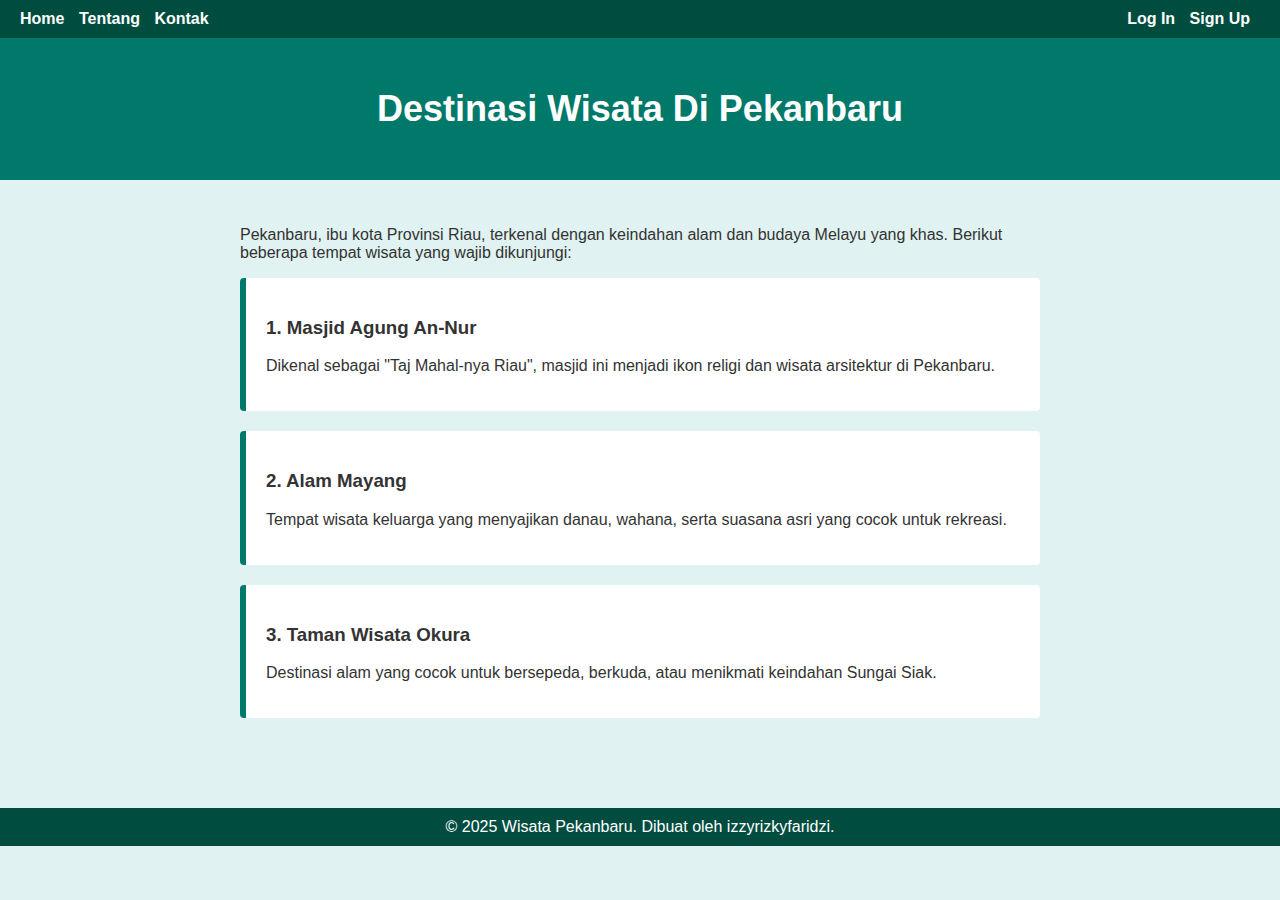
<file: index.html>
<!DOCTYPE html>
<html lang="id">
<head>
  <meta charset="UTF-8">
  <meta name="viewport" content="width=device-width, initial-scale=1.0">
  <link rel="stylesheet" href="index.css">
  <title>Destinasi Wisata Pekanbaru</title>
</head>
<body>

  <div class="navbar">
    <div class="nav-left">
      <a href="#">Home</a>
      <a href="#">Tentang</a>
      <a href="#">Kontak</a>
    </div>
    <div class="nav-right">
      <a href="login.html">Log In</a>
      <a href="signup.html">Sign Up</a>
    </div>
  </div>
  
  <div class="header">
    <h1>Destinasi Wisata Di Pekanbaru</h1>
  </div>

  <div class="content">
    <p>Pekanbaru, ibu kota Provinsi Riau, terkenal dengan keindahan alam dan budaya Melayu yang khas. Berikut beberapa tempat wisata yang wajib dikunjungi:</p>

    <div class="destination">
      <h3>1. Masjid Agung An-Nur</h3>
      <p>Dikenal sebagai "Taj Mahal-nya Riau", masjid ini menjadi ikon religi dan wisata arsitektur di Pekanbaru.</p>
    </div>

    <div class="destination">
      <h3>2. Alam Mayang</h3>
      <p>Tempat wisata keluarga yang menyajikan danau, wahana, serta suasana asri yang cocok untuk rekreasi.</p>
    </div>

    <div class="destination">
      <h3>3. Taman Wisata Okura</h3>
      <p>Destinasi alam yang cocok untuk bersepeda, berkuda, atau menikmati keindahan Sungai Siak.</p>
    </div>
  </div>

  <div class="footer">
    &copy; 2025 Wisata Pekanbaru. Dibuat oleh izzyrizkyfaridzi.
  </div>

</body>
</html>
</file>
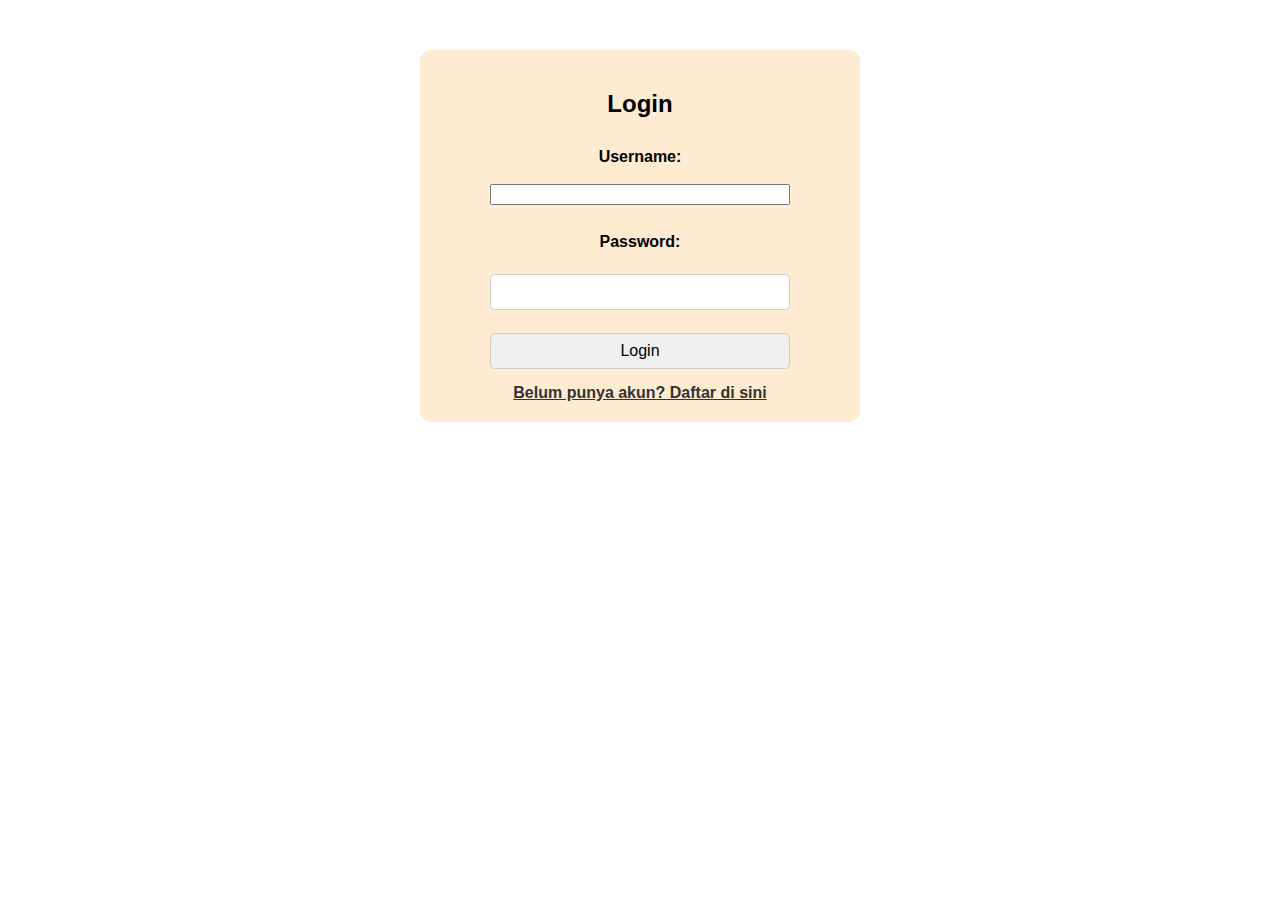
<file: login.html>
<!DOCTYPE html>
<html>
<head>
    <link rel="stylesheet" href="login.css">
    <title>Login</title>
</head>
<body>

    <div class="container">
        <h2>Login</h2>
        <form action="login.html" method="post">
        <label>Username:</label><br>
        <input type="text" name="username" required><br>
        <label>Password:</label><br>
        <input type="password" name="password" required><br>
        <input type="submit" value="Login">
        </form>
        <a href="signup.html">Belum punya akun? Daftar di sini</a>
    </div>

</body>
</html>
</file>
<file: index.css>
/* Syntax */

body {
	margin: 0;
	font-family: Arial, sans-serif;
	background-color: #e0f2f1;
	color: #333;
}

  /* Navbar */
.navbar {
	background-color: #004d40;
	padding: 10px 20px;
	overflow: hidden;
}

.nav-left {
	float: left;
}


.nav-right {
	float: right;
}



.navbar a {
	color: white;
	text-decoration: none;
	font-weight: bold;
	margin-right: 10px;
}

.navbar a:hover {
	text-decoration: underline;
}



  /* Header */
.header {
	text-align: center;
	padding: 50px 20px;
	background-color: #00796b;
	color: white;
}

.header h1 {
	margin: 0;
	font-size: 36px;
}

  /* Content */
.content {
	padding: 30px 20px;
	max-width: 800px;
	margin: auto;
}

.destination {
	background-color: #ffffff;
	padding: 20px;
	margin-bottom: 20px;
	border-left: 6px solid #00796b;
	border-radius: 4px;
}

  /* Footer */
.footer {
	background-color: #004d40;
	color: white;
	text-align: center;
	padding: 10px;
	margin-top: 40px;
}
</file>
<file: login.css>
/* Log-In Page */

body {
    background-color: #ffffff;
    font-family: Arial, sans-serif;
}

.container {
    background-color: #fdecd2;
    width: 400px;
    margin: 50px auto;
    padding: 20px;
    text-align: center;
    border-radius: 10px;
}

form {
    display: flex;
    flex-direction: column;
    width: 300px;
    margin: auto;
}

label {
    margin-top: 10px;
    font-weight: bold;
}


input[type="email"],
input[type="password"],
input[type="submit"] {
    padding: 8px;
    margin-top: 5px;
    border-radius: 5px;
    border: 1px solid #ccc;
    font-size: 1em;
}


a {
    display: inline-block;
    margin-top: 15px;
    color: #333;
    font-weight: bold;
}

a.main { text-decoration: none; }
</file>
